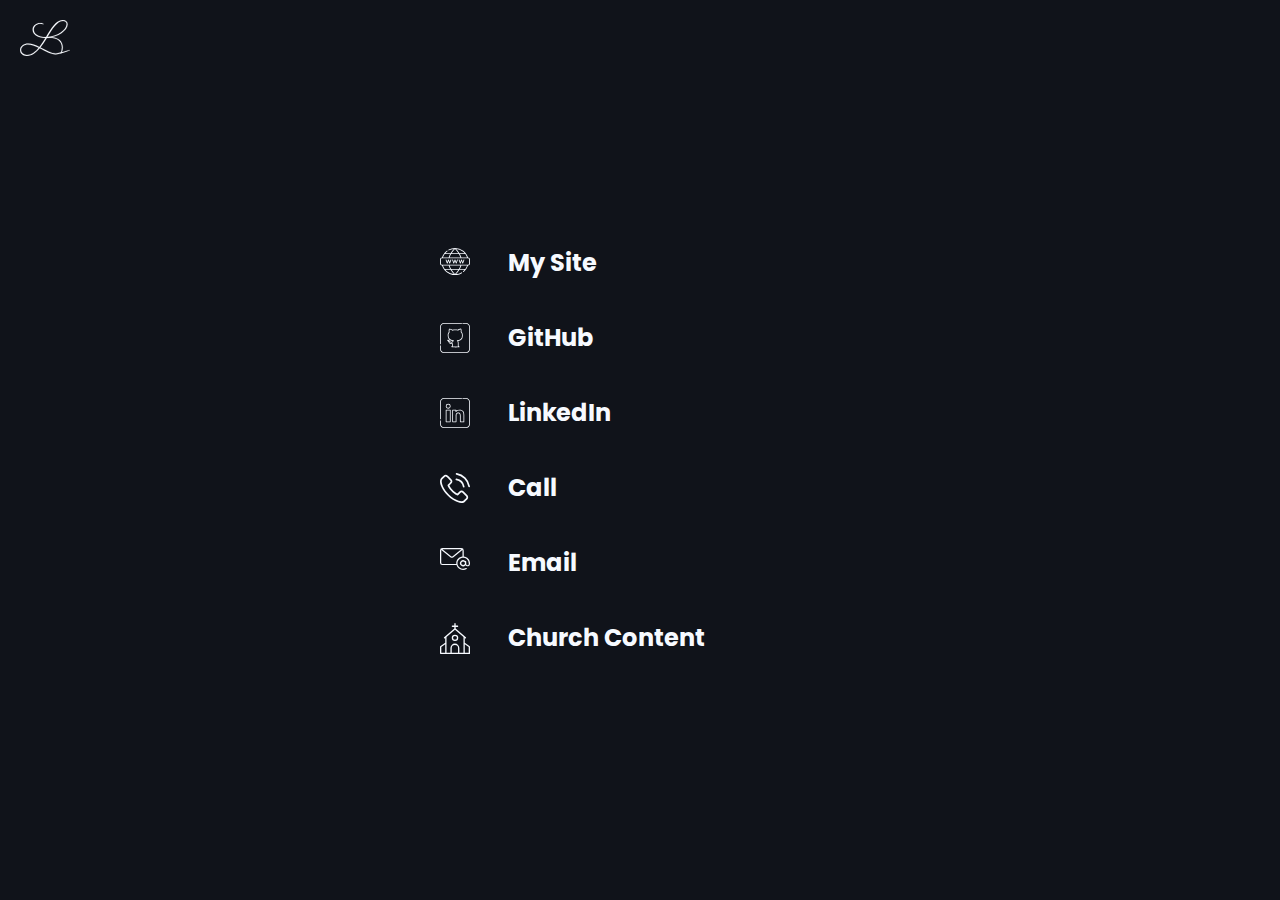
<file: links.html>
<!DOCTYPE html>
<html lang="en">
<head>
    <meta charset="UTF-8">
    <meta http-equiv="X-UA-Compatible" content="IE=edge">
    <meta name="viewport" content="width=device-width, initial-scale=1.0">
    <link rel="stylesheet" href="static/main/css/main.css">
    <link rel="shortcut icon" href="/static/main/img/icons/logo.svg" type="image/x-icon">
    <!--MAIN FONT-->
    <link rel="preconnect" href="https://fonts.googleapis.com">
    <link rel="preconnect" href="https://fonts.gstatic.com" crossorigin>
    <link href="https://fonts.googleapis.com/css2?family=Poppins:ital,wght@0,100;0,200;0,300;0,400;0,500;0,600;0,700;0,800;0,900;1,100;1,200;1,300;1,400;1,500;1,600;1,700;1,800;1,900&display=swap" rel="stylesheet">
    <!--HANDWRITTEN FONT-->
    <link rel="preconnect" href="https://fonts.googleapis.com">
    <link rel="preconnect" href="https://fonts.gstatic.com" crossorigin>
    <link href="https://fonts.googleapis.com/css2?family=Poppins:ital,wght@0,100;0,200;0,300;0,400;0,500;0,600;0,700;0,800;0,900;1,100;1,200;1,300;1,400;1,500;1,600;1,700;1,800;1,900&family=Shadows+Into+Light&display=swap" rel="stylesheet">
    <title>Brandon Lozano - My Links</title>
</head>
<body>
    <section class="links-container">
        <div class="link-boxs">
            <a href="https://brandonlozano.com" target="_blank">
                <div class="link-box">
                    <div class="img-area">
                        <img src="/static/main/img/icons/white-www.svg" alt="brandon-lozano-website">
                    </div>
                    <div class="text-box">
                        <h4 class="text">My Site</h4>
                    </div>
                </div>
            </a>
            <a href="https://github.com/rexbrandon" target="_blank">
                <div class="link-box">
                    <div class="img-area">
                        <img src="/static/main/img/icons/white-github.svg" alt="brandon-lozano-github">
                    </div>
                    <div class="text-box">
                        <h4 class="text">GitHub</h4>
                    </div>
                </div>
            </a>
            <a href="https://www.linkedin.com/in/brandonolozano/" target="_blank">
                <div class="link-box">
                    <div class="img-area">
                        <img src="/static/main/img/icons/white-linkedin.svg" alt="brandon-lozano-linkedin">
                    </div>
                    <div class="text-box">
                        <h4 class="text">LinkedIn</h4>
                    </div>
                </div>
            </a>
            <a href="tel:8662563387" target="_blank">
                <div class="link-box">
                    <div class="img-area">
                        <img src="/static/main/img/icons/white-phone.svg" alt="call-brandon-lozano-front-end-developer">
                    </div>
                    <div class="text-box">
                        <h4 class="text">Call</h4>
                    </div>
                </div>
            </a>
            <a href="mailto:email@brandonlozano.com" target="_blank">
                <div class="link-box">
                    <div class="img-area">
                        <img src="/static/main/img/icons/white-email.svg" alt="email-brandon-lozano-front-end-developer">
                    </div>
                    <div class="text-box">
                        <h4 class="text">Email</h4>
                    </div>
                </div>
            </a>
            <a href="https://communitybiblechurch.vhx.tv/browse" target="_blank">
                <div class="link-box">
                    <div class="img-area">
                        <img src="/static/main/img/icons/white-church.svg" alt="church-content">
                    </div>
                    <div class="text-box">
                        <h4 class="text">Church Content</h4>
                    </div>
                </div>
            </a>
        </div>
        <div class="logo-area">
            <img src="/static/main/img/icons/logo.svg" alt="">
        </div>
    </section>
    
</body>
</html>
</file>
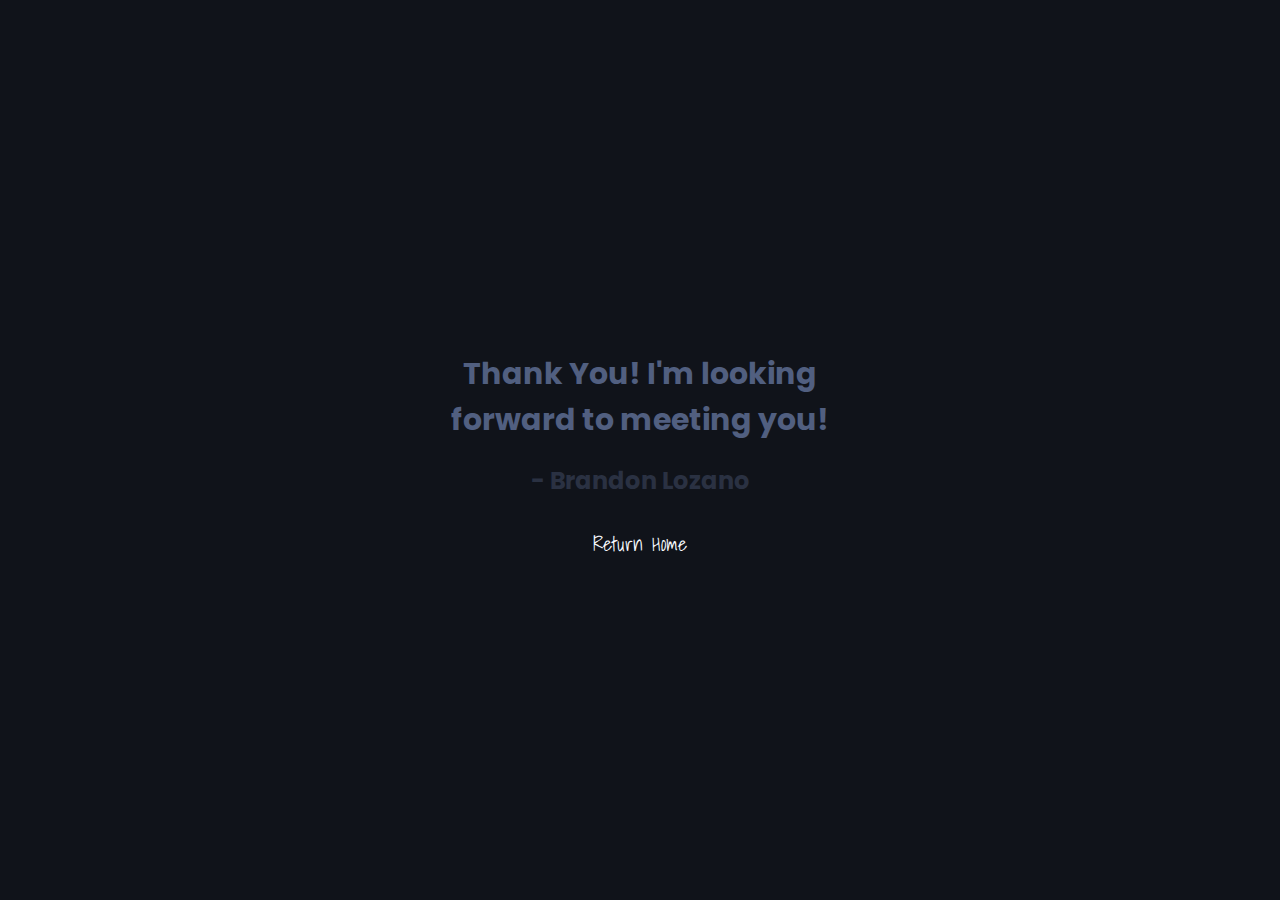
<file: thanks.html>
<!DOCTYPE html>
<html lang="en">
<head>
    <meta charset="UTF-8">
    <meta http-equiv="X-UA-Compatible" content="IE=edge">
    <meta name="viewport" content="width=device-width, initial-scale=1.0">
    <link rel="stylesheet" href="static/main/css/main.css">
    <link rel="shortcut icon" href="/static/main/img/icons/logo.svg" type="image/x-icon">
    <!--MAIN FONT-->
    <link rel="preconnect" href="https://fonts.googleapis.com">
    <link rel="preconnect" href="https://fonts.gstatic.com" crossorigin>
    <link href="https://fonts.googleapis.com/css2?family=Poppins:ital,wght@0,100;0,200;0,300;0,400;0,500;0,600;0,700;0,800;0,900;1,100;1,200;1,300;1,400;1,500;1,600;1,700;1,800;1,900&display=swap" rel="stylesheet">
    <!--HANDWRITTEN FONT-->
    <link rel="preconnect" href="https://fonts.googleapis.com">
    <link rel="preconnect" href="https://fonts.gstatic.com" crossorigin>
    <link href="https://fonts.googleapis.com/css2?family=Poppins:ital,wght@0,100;0,200;0,300;0,400;0,500;0,600;0,700;0,800;0,900;1,100;1,200;1,300;1,400;1,500;1,600;1,700;1,800;1,900&family=Shadows+Into+Light&display=swap" rel="stylesheet">
    <title>Thank You! - Brandon Lozano</title>
</head>
<body>
    <section class="form-success-container">
        <div class="content-container">
            <h3 class="callout">Thank You! I'm looking forward to meeting you!</h3>
            <h4 class="name">- Brandon Lozano</h4>
            <a href="https://brandonlozano.com/">Return Home</a>
        </div>
    </section>
</body>
</html>
</file>
<file: static/main/css/main.css>
.main-nav {
  position: fixed;
  top: 20px;
  right: 20px;
  width: 30px;
  z-index: 15;
  border-radius: 5px;
}
@media screen and (max-width: 280px) {
  .main-nav {
    right: 40px;
  }
}
.main-nav:hover img {
  background: #ccced6;
}
.main-nav img {
  width: 100%;
  object-fit: cover;
}

#menu-background {
  background: #10131a;
  position: fixed;
  overflow: hidden;
  top: 0px;
  right: 0px;
  height: 100vh;
  max-width: 500px;
  z-index: 30;
  display: flex;
  flex-direction: column;
  justify-content: space-evenly;
  align-items: center;
  flex-wrap: wrap;
  transition: all 0.35s ease-in-out;
}
#menu-background .close-menu-icon {
  position: absolute;
  top: 20px;
  right: 20px;
  width: 30px;
}
#menu-background .close-menu-icon:hover img {
  background: #515f80;
}
#menu-background .close-menu-icon img {
  width: 100%;
  object-fit: cover;
}
#menu-background .menu-elements {
  list-style: none;
}
#menu-background .menu-elements .spacer {
  padding: 20px 0px;
}
#menu-background .menu-elements a {
  text-decoration: none;
}
#menu-background .menu-elements a:hover .item {
  margin-left: 20px;
  text-decoration: underline;
}
#menu-background .menu-elements a .item {
  color: #f7faff;
  text-align: center;
  font-size: 22px;
  padding: 10px 0px;
}
#menu-background .menu-elements a .alt {
  font-family: "Shadows Into Light", cursive;
  letter-spacing: 2px;
}
#menu-background .menu-logo {
  width: 50px;
  padding-top: 50px;
}
#menu-background .menu-logo img {
  width: 100%;
  object-fit: cover;
}

.menu-open {
  width: 100%;
}

.menu-closed {
  width: 0%;
}

.home-header {
  height: 100vh;
  max-height: 900px;
  background: #10131a;
  position: relative;
}
.home-header .logo-area {
  position: absolute;
  top: 30px;
  left: 30px;
  display: flex;
  flex-direction: column;
}
@media screen and (max-width: 950px) {
  .home-header .logo-area {
    display: none;
  }
}
.home-header .logo-area .row-one {
  width: 50%;
  display: flex;
  align-items: center;
}
.home-header .logo-area .row-one .logo {
  width: 50px;
  fill: red;
}
.home-header .logo-area .row-one .horizontal-line-white {
  height: 1px;
  width: 85vw;
  margin-left: 25px;
  background: #f7faff;
}
.home-header .logo-area .row-two {
  width: 50px;
  margin-top: 25px;
  display: flex;
  justify-content: center;
}
.home-header .logo-area .row-two .vertical-white-line {
  height: 500px;
  width: 1px;
  background: #f7faff;
}
.home-header .img-box {
  position: absolute;
  left: 10%;
  bottom: 0;
  width: 90%;
  height: 90%;
  max-width: 600px;
  max-height: 600px;
}
@media screen and (max-width: 1100px) {
  .home-header .img-box {
    left: 10%;
    top: 25%;
  }
}
@media screen and (max-width: 950px) {
  .home-header .img-box {
    left: 5%;
    top: 2%;
  }
}
@media screen and (max-width: 280px) {
  .home-header .img-box {
    top: 0%;
  }
}
.home-header .img-box img {
  width: 100%;
  height: 100%;
  object-fit: contain;
}
.home-header .info-side {
  float: right;
  width: 70%;
  height: 100%;
  clip-path: polygon(50% 0%, 100% 0, 100% 100%, 0% 100%);
  background: #f7faff;
  display: flex;
  align-items: center;
  justify-content: flex-end;
}
@media screen and (max-width: 1100px) {
  .home-header .info-side {
    width: 75%;
  }
}
@media screen and (max-width: 950px) {
  .home-header .info-side {
    clip-path: polygon(0 26%, 100% 0, 100% 100%, 0% 100%);
    width: 100%;
    bottom: 0;
    position: absolute;
    height: 67.5%;
    justify-content: center;
  }
}
.home-header .info-side .text-area {
  width: 90%;
  max-width: 425px;
  min-height: 350px;
  display: flex;
  flex-direction: row;
  flex-wrap: wrap;
  align-items: center;
  justify-content: space-evenly;
  margin-right: 10%;
  flex-direction: column;
}
@media screen and (min-width: 1900px) {
  .home-header .info-side .text-area {
    margin-right: 15%;
  }
}
@media screen and (max-width: 950px) {
  .home-header .info-side .text-area {
    margin-right: 0;
    margin-left: auto;
    margin-right: auto;
    display: flex;
    flex-direction: column;
    justify-content: center;
    align-items: center;
    margin-top: 30px;
  }
}
@media screen and (max-width: 700px) {
  .home-header .info-side .text-area {
    margin-top: 25%;
  }
}
.home-header .info-side .text-area .standout {
  color: #10131a;
  font-size: 40px;
  width: 95%;
}
@media screen and (max-width: 700px) {
  .home-header .info-side .text-area .standout {
    font-size: 32px;
    width: 90%;
  }
}
@media screen and (max-width: 420px) {
  .home-header .info-side .text-area .standout {
    width: 85%;
  }
}
@media screen and (max-width: 375px) {
  .home-header .info-side .text-area .standout {
    font-size: 28px;
  }
}
.home-header .info-side .text-area .subtext {
  color: #515f80;
  font-size: 34px;
  width: 95%;
}
@media screen and (max-width: 700px) {
  .home-header .info-side .text-area .subtext {
    font-size: 26px;
    width: 90%;
  }
}
@media screen and (max-width: 420px) {
  .home-header .info-side .text-area .subtext {
    width: 85%;
  }
}
@media screen and (max-width: 375px) {
  .home-header .info-side .text-area .subtext {
    font-size: 22px;
  }
}
.home-header .info-side .text-area .ctaLink {
  text-decoration: none;
  width: 100%;
  display: flex;
  justify-content: center;
  align-items: center;
}
.home-header .info-side .text-area .ctaLink:hover p {
  background: #526aa3;
}
.home-header .info-side .text-area .ctaLink p {
  background: #10131a;
  color: #f7faff;
  width: 90%;
  margin: 10px 0px 10px;
  padding: 10px 0px;
  border-radius: 10px;
  text-align: center;
  font-size: 20px;
  transition: all 1s ease-in-out;
}
.home-header .info-side .text-area .alt-links {
  width: 90%;
  padding-top: 20px;
  display: flex;
  flex-direction: row;
  flex-wrap: wrap;
  align-items: center;
  justify-content: space-evenly;
  justify-content: space-evenly;
}
.home-header .info-side .text-area .alt-links a .img-area {
  height: 50px;
  border-radius: 5px;
}
.home-header .info-side .text-area .alt-links a .img-area:hover {
  background: #ccced6;
}
.home-header .info-side .text-area .alt-links a .img-area img {
  height: 100%;
  object-fit: cover;
}

.home-about {
  padding: 60px 0px;
  background: #10131a;
}
.home-about .content-container {
  width: 100%;
  max-width: 1200px;
  margin-left: auto;
  margin-right: auto;
}
.home-about .content-container .title-area {
  margin-left: 5%;
  padding: 20px 0px 10px;
}
.home-about .content-container .title-area .section-title {
  color: #f7faff;
  font-size: 34px;
}
.home-about .content-container .title-area .section-subtitle {
  color: #ccced6;
  font-size: 22px;
  letter-spacing: 1px;
  font-family: "Shadows Into Light", cursive;
}
.home-about .content-container .title-area .resume-link {
  text-decoration: none;
}
.home-about .content-container .title-area .resume-link p {
  color: #515f80;
  padding-top: 10px;
  text-decoration: underline;
}
.home-about .content-container .flex-inline {
  display: flex;
  flex-direction: row;
  flex-wrap: wrap;
  align-items: center;
  justify-content: space-evenly;
  align-items: flex-start;
}
.home-about .content-container .flex-inline .text-area {
  width: 90%;
  max-width: 550px;
  padding: 20px 0px;
}
.home-about .content-container .flex-inline .text-area .content-options {
  width: 100%;
  padding-bottom: 30px;
  display: flex;
  justify-content: flex-start;
  align-items: center;
}
.home-about .content-container .flex-inline .text-area .content-options .aboutBtn {
  background: none;
  padding: 10px 15px;
  font-size: 18px;
  border-radius: 5px;
  margin: 0px 20px 0px;
  transition: 1s all ease-in-out;
}
.home-about .content-container .flex-inline .text-area .content-options .aboutBtn:hover {
  color: #4e6bb0;
  border: 2px solid #4e6bb0;
}
.home-about .content-container .flex-inline .text-area .content-options .active-about-btn {
  color: #4e6bb0;
  border: 2px solid #4e6bb0;
}
.home-about .content-container .flex-inline .text-area .content-options .inactive-about-btn {
  color: #f7faff;
  border: 2px solid #f7faff;
}
.home-about .content-container .flex-inline .text-area .box {
  padding: 10px 0px;
  width: 100%;
}
.home-about .content-container .flex-inline .text-area .box .emphasized-text {
  color: #4e6bb0;
  font-size: 24px;
}
.home-about .content-container .flex-inline .text-area .box .personal-text {
  color: #ccced6;
  font-size: 24px;
}
.home-about .content-container .flex-inline .text-area .box .about-text {
  font-size: 20px;
  font-weight: 300;
  color: #f7faff;
}
.home-about .content-container .flex-inline .text-area .box .text-subtitle {
  font-family: "Shadows Into Light", cursive;
  color: #515f80;
  font-size: 18px;
}
.home-about .content-container .flex-inline .img-area {
  width: 90%;
  max-width: 500px;
  height: 500px;
  display: flex;
  justify-content: center;
  align-items: center;
}
.home-about .content-container .flex-inline .img-area .img-box {
  width: 100%;
}
.home-about .content-container .flex-inline .img-area .img-box img {
  width: 100%;
}

.home-portfolio {
  background: #f7faff;
  padding: 40px 0px;
}
.home-portfolio .content-container {
  width: 100%;
  max-width: 1200px;
  margin-left: auto;
  margin-right: auto;
}
.home-portfolio .content-container .title-area {
  margin-left: 5%;
}
.home-portfolio .content-container .title-area .section-title {
  color: #10131a;
  font-size: 34px;
}
.home-portfolio .content-container .title-area .section-subtitle {
  color: #2a3142;
  font-size: 22px;
  letter-spacing: 1px;
  font-family: "Shadows Into Light", cursive;
}
.home-portfolio .content-container .text-box {
  margin-left: 5%;
  padding: 20px 0px;
  width: 80%;
  max-width: 700px;
}
.home-portfolio .content-container .text-box .intro-text {
  font-size: 18px;
  color: #10131a;
}
.home-portfolio .content-container .two-box-area {
  padding: 20px 0px;
  display: flex;
  justify-content: center;
  align-items: center;
  flex-wrap: wrap;
}
.home-portfolio .content-container .two-box-area .two-box-container {
  width: 97%;
  max-width: 1200px;
  display: flex;
  flex-direction: row;
  flex-wrap: wrap;
  justify-content: space-evenly;
}
.home-portfolio .content-container .two-box-area .two-box-container .box {
  width: 90%;
  max-width: 375px;
  padding: 20px 25px;
  margin: 30px 15px;
  border-radius: 10px;
  background: #1b1e29;
  box-shadow: rgba(50, 50, 93, 0.25) 0px 30px 60px -12px, rgba(0, 0, 0, 0.3) 0px 18px 36px -18px;
  position: relative;
}
.home-portfolio .content-container .two-box-area .two-box-container .box .overlay-img-box {
  position: absolute;
  top: 0;
  left: 0;
  width: 100%;
  height: 100%;
  z-index: 10;
  border-radius: 10px;
  transition: 0.5s all ease-in-out;
}
.home-portfolio .content-container .two-box-area .two-box-container .box .overlay-img-box img {
  width: 100%;
  height: 100%;
  object-fit: cover;
  border-radius: 5px;
}
.home-portfolio .content-container .two-box-area .two-box-container .box .overlay-img-box .help-text {
  position: absolute;
  bottom: 20px;
  left: 30px;
  color: #f7faff;
  font-size: 28px;
}
.home-portfolio .content-container .two-box-area .two-box-container .box .box-title {
  font-size: 26px;
  color: #f7faff;
  font-weight: 300;
}
.home-portfolio .content-container .two-box-area .two-box-container .box .about {
  color: white;
  padding: 10px 0px;
}
.home-portfolio .content-container .two-box-area .two-box-container .box .tech-icons {
  width: 70%;
  margin-left: auto;
  margin-right: auto;
  padding: 10px 0px;
  display: flex;
  flex-direction: row;
  flex-wrap: wrap;
  align-items: center;
  justify-content: space-evenly;
  justify-content: center;
}
.home-portfolio .content-container .two-box-area .two-box-container .box .tech-icons .icon {
  width: 30px;
  padding: 10px;
}
.home-portfolio .content-container .two-box-area .two-box-container .box .services {
  font-family: "Shadows Into Light", cursive;
  text-align: center;
  font-weight: 100;
  font-size: 18px;
  padding: 10px 0px;
  color: #f7faff;
}
.home-portfolio .content-container .two-box-area .two-box-container .box .links {
  width: 90%;
  padding: 10px 0px;
  margin-left: auto;
  margin-right: auto;
  display: flex;
  flex-direction: row;
  flex-wrap: wrap;
  align-items: center;
  justify-content: space-evenly;
  justify-content: space-between;
}
.home-portfolio .content-container .two-box-area .two-box-container .box .links a {
  text-decoration: none;
  width: 46%;
}
.home-portfolio .content-container .two-box-area .two-box-container .box .links a .link {
  padding: 10px 0px;
  border-radius: 5px;
  display: flex;
  flex-direction: row;
  align-items: center;
  justify-content: center;
}
.home-portfolio .content-container .two-box-area .two-box-container .box .links a .link .img-box {
  width: 30px;
  height: 30px;
}
.home-portfolio .content-container .two-box-area .two-box-container .box .links a .link .img-box img {
  width: 100%;
  height: 100%;
  object-fit: cover;
}
.home-portfolio .content-container .two-box-area .two-box-container .box .links a .link .title {
  color: #515f80;
  font-weight: 300;
  margin-left: 15px;
}
.home-portfolio .content-container .two-box-area .two-box-container .box .links a .regular {
  background: #2a3142;
  transition: 1s all ease-in-out;
}
.home-portfolio .content-container .two-box-area .two-box-container .box .links a .emphasize {
  background: #f7faff;
  transition: 1s all ease-in-out;
}
.home-portfolio .content-container .two-box-area .two-box-container .box .links a:hover .regular {
  background: #10131a;
}
.home-portfolio .content-container .two-box-area .two-box-container .box .links a:hover .emphasize {
  background: #ccced6;
}
.home-portfolio .content-container .two-box-area .two-box-container .box:hover .overlay-img-box {
  opacity: 0;
  z-index: -1;
}

.past-client-area {
  background: #10131a;
  padding: 60px 0px;
}
.past-client-area .content-container {
  width: 100%;
  max-width: 1200px;
  margin-left: auto;
  margin-right: auto;
}
.past-client-area .content-container .title-area {
  margin-left: 5%;
}
.past-client-area .content-container .title-area .section-title {
  color: #f7faff;
  font-size: 34px;
}
.past-client-area .content-container .title-area .section-subtitle {
  color: #ccced6;
  font-size: 22px;
  letter-spacing: 1px;
  font-family: "Shadows Into Light", cursive;
}
.past-client-area .content-container .image-container {
  width: 95%;
  max-width: 1800px;
  padding: 20px 0px;
  margin-left: auto;
  margin-right: auto;
  display: flex;
  flex-direction: row;
  flex-wrap: wrap;
  align-items: center;
  justify-content: space-evenly;
}
.past-client-area .content-container .image-container .img-box {
  width: 90%;
  max-width: 120px;
  margin: 15px;
}
.past-client-area .content-container .image-container .img-box img {
  width: 100%;
  object-fit: cover;
}

.contact-form-area {
  padding: 60px 0px;
  background: #f7faff;
  position: relative;
}
.contact-form-area .content-container {
  width: 100%;
  max-width: 1200px;
  margin-left: auto;
  margin-right: auto;
}
.contact-form-area .content-container .title-area {
  margin-left: 5%;
  padding-bottom: 20px;
}
.contact-form-area .content-container .title-area .section-title {
  color: #10131a;
  font-size: 34px;
}
.contact-form-area .content-container .title-area .section-subtitle {
  color: #2a3142;
  font-size: 22px;
  letter-spacing: 1px;
  font-family: "Shadows Into Light", cursive;
}
.contact-form-area .content-container .form-area {
  width: 90%;
  max-width: 1000px;
  border-radius: 20px;
  padding: 20px 10px;
  margin: 20px 0px;
  margin-left: auto;
  margin-right: auto;
  box-shadow: rgba(50, 50, 93, 0.15) 0px 30px 60px -12px, rgba(0, 0, 0, 0.2) 0px 18px 36px -18px;
  display: flex;
  flex-direction: row;
  flex-wrap: wrap;
  align-items: center;
  justify-content: space-evenly;
  align-items: flex-start;
}
.contact-form-area .content-container .form-area .main-contact {
  width: 90%;
  max-width: 500px;
  padding: 10px 0px 20px;
}
.contact-form-area .content-container .form-area .main-contact input {
  width: 100%;
  background: none;
  border: none;
  border-bottom: 1px solid #ccced6;
  font-size: 18px;
  padding: 5px 10px;
  margin: 10px 0px;
}
.contact-form-area .content-container .form-area .main-contact input:focus {
  outline: none;
  border-bottom: 1px solid #4e6bb0;
  font-size: 19px;
}
.contact-form-area .content-container .form-area .main-contact #message {
  margin-top: 40px;
}
.contact-form-area .content-container .form-area .main-contact button {
  width: 100%;
  background: #10131a;
  color: #f7faff;
  font-size: 16px;
  margin-top: 20px;
  padding: 10px 0px;
  border-radius: 5px;
  border: none;
}
.contact-form-area .content-container .form-area .alt-contact {
  width: 90%;
  margin-left: 5%;
  max-width: 400px;
  padding: 20px 0px;
}
.contact-form-area .content-container .form-area .alt-contact .header {
  font-family: "Shadows Into Light", cursive;
  font-size: 28px;
  padding-bottom: 50px;
}
.contact-form-area .content-container .form-area .alt-contact .text {
  padding: 10px 0px 20px;
}
.contact-form-area .content-container .form-area .alt-contact .text a {
  text-decoration: none;
}
.contact-form-area .content-container .form-area .alt-contact .text a .contact-info {
  color: #10131a;
  font-size: 20px;
  font-weight: 300;
  padding: 15px 0px;
  text-align: center;
  transition: all 1s ease-in-out;
}
.contact-form-area .content-container .form-area .alt-contact .text a .contact-info:hover {
  text-decoration: underline;
  color: #2a3142;
}
.contact-form-area .content-container .form-area .alt-contact .alt-links {
  width: 90%;
  padding: 30px 0px;
  margin-left: auto;
  margin-right: auto;
  display: flex;
  flex-direction: row;
  flex-wrap: wrap;
  align-items: center;
  justify-content: space-evenly;
}
.contact-form-area .content-container .form-area .alt-contact .alt-links a .icon-box {
  height: 50px;
  border-radius: 5px;
}
.contact-form-area .content-container .form-area .alt-contact .alt-links a .icon-box:hover {
  background: #ccced6;
}
.contact-form-area .content-container .form-area .alt-contact .alt-links a .icon-box img {
  height: 100%;
  object-fit: cover;
}
.contact-form-area .content-container .footer-logo {
  width: 90%;
  max-width: 1400px;
  padding-top: 30px;
  margin-left: auto;
  margin-right: auto;
  display: flex;
  justify-content: space-evenly;
  align-items: center;
}
.contact-form-area .content-container .footer-logo .black-line-left, .contact-form-area .content-container .footer-logo .black-line-right {
  height: 1px;
  width: 40%;
  background: #10131a;
}
.contact-form-area .content-container .footer-logo .img-box {
  width: 60px;
}
.contact-form-area .content-container .footer-logo .img-box img {
  width: 100%;
  object-fit: cover;
}

.links-container {
  height: 100vh;
  width: 100vw;
  background: #10131a;
  display: flex;
  justify-content: center;
  align-items: center;
}
.links-container .link-boxs {
  width: 95%;
  max-width: 500px;
  padding: 25px 10px;
  display: flex;
  flex-direction: column;
  align-items: center;
  justify-content: space-evenly;
  flex-direction: column;
}
.links-container .link-boxs a {
  text-decoration: none;
  width: 95%;
}
.links-container .link-boxs a:hover .text {
  margin-left: 20px;
}
.links-container .link-boxs a:hover .text-box {
  border-bottom: 1px solid #f7faff;
}
.links-container .link-boxs a:hover .link-box {
  background: #1b1e29;
}
.links-container .link-boxs a .link-box {
  width: 100%;
  padding: 15px 0px;
  margin: 5px 0px;
  border-radius: 5px;
  transition: all 0.5s ease-in-out;
  display: flex;
  flex-direction: row;
  flex-wrap: wrap;
  align-items: center;
  justify-content: space-evenly;
}
.links-container .link-boxs a .link-box .img-area {
  width: 30px;
  height: 30px;
}
.links-container .link-boxs a .link-box .img-area img {
  width: 100%;
  object-fit: cover;
}
.links-container .link-boxs a .link-box .text-box {
  width: 70%;
  transition: all 0.5s ease-in-out;
}
.links-container .link-boxs a .link-box .text-box .text {
  color: #f7faff;
  font-size: 24px;
  transition: all 0.5s ease-in-out;
}
.links-container .logo-area {
  position: absolute;
  top: 20px;
  left: 20px;
  width: 50px;
}
.links-container .logo-area img {
  width: 100%;
  height: 100%;
  object-fit: cover;
}

.form-success-container {
  background: #10131a;
  min-height: 100vh;
  min-width: 100vw;
  display: flex;
  justify-content: center;
  align-items: center;
}
.form-success-container .content-container {
  width: 95%;
  max-width: 500px;
  padding: 25px 10px;
  display: flex;
  flex-direction: column;
  align-items: center;
  justify-content: space-evenly;
  flex-direction: column;
}
.form-success-container .content-container .callout {
  color: #515f80;
  font-size: 30px;
  text-align: center;
  width: 80%;
  padding: 10px 0px;
}
.form-success-container .content-container .name {
  color: #2a3142;
  font-size: 24px;
  padding: 10px 0px;
}
.form-success-container .content-container a {
  text-decoration: none;
  padding-top: 20px;
  font-size: 20px;
  font-family: "Shadows Into Light", cursive;
  color: #f7faff;
  transition: all 1s ease-in-out;
}
.form-success-container .content-container a:hover {
  text-decoration: underline;
  margin-left: 10px;
}

* {
  margin: 0;
  padding: 0;
  font-family: "Poppins", sans-serif;
}

/*# sourceMappingURL=main.css.map */
</file>
